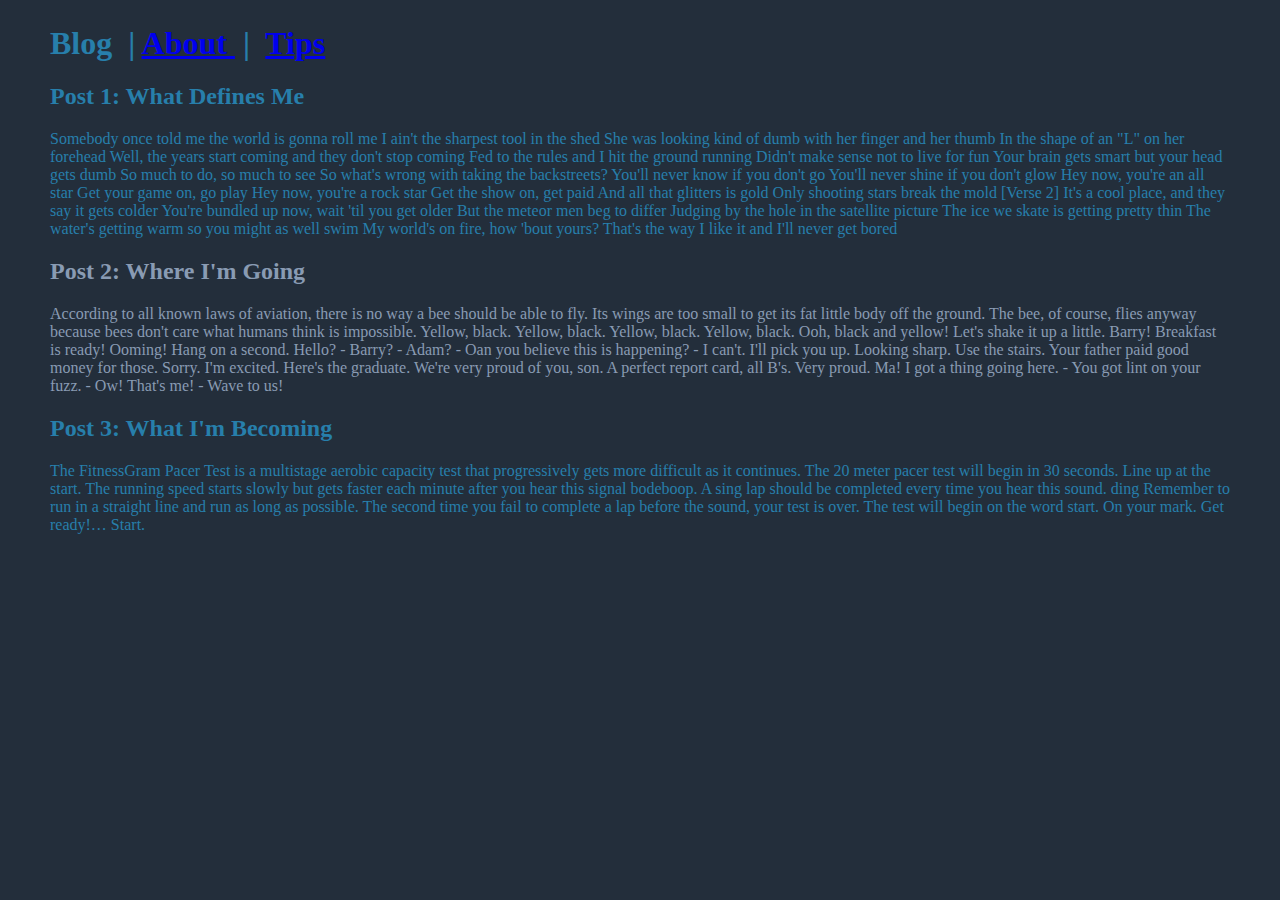
<file: mysite/blog/static/index.html>
<!DOCTYPE html>
<html lang="en">
    <head>
        <meta charset="UTF-8">
        <link rel="stylesheet" type="text/css" href="style.css">
        <title>
            Blog
        </title>
    </head>
    <body>
        <h1>
            Blog &nbsp;|
        <a href="about.html">
            About
        </a>
            &nbsp;|&nbsp;
        <a href="tips.html">
            Tips
        </a>
        </h1>
        <h2>
            Post 1: What Defines Me
        </h2>
        <p>
            Somebody once told me the world is gonna roll me I ain't the sharpest tool in the shed She was looking kind of dumb with her finger and her thumb In the shape of an "L" on her forehead Well, the years start coming and they don't stop coming Fed to the rules and I hit the ground running Didn't make sense not to live for fun Your brain gets smart but your head gets dumb So much to do, so much to see So what's wrong with taking the backstreets? You'll never know if you don't go You'll never shine if you don't glow Hey now, you're an all star Get your game on, go play Hey now, you're a rock star Get the show on, get paid And all that glitters is gold Only shooting stars break the mold [Verse 2] It's a cool place, and they say it gets colder You're bundled up now, wait 'til you get older But the meteor men beg to differ Judging by the hole in the satellite picture The ice we skate is getting pretty thin The water's getting warm so you might as well swim My world's on fire, how 'bout yours? That's the way I like it and I'll never get bored
        </p>
        <h2 class="post2">
            Post 2: Where I'm Going
        </h2>
        <p class="post2">
            According to all known laws of aviation, there is no way a bee should be able to fly. Its wings are too small to get its fat little body off the ground. The bee, of course, flies anyway because bees don't care what humans think is impossible. Yellow, black. Yellow, black. Yellow, black. Yellow, black. Ooh, black and yellow! Let's shake it up a little. Barry! Breakfast is ready! Ooming! Hang on a second. Hello? - Barry? - Adam? - Oan you believe this is happening? - I can't. I'll pick you up. Looking sharp. Use the stairs. Your father paid good money for those. Sorry. I'm excited. Here's the graduate. We're very proud of you, son. A perfect report card, all B's. Very proud. Ma! I got a thing going here. - You got lint on your fuzz. - Ow! That's me! - Wave to us! 
        </p>
        <h2>
            Post 3: What I'm Becoming
        </h2>
        <p>
            The FitnessGram Pacer Test is a multistage aerobic capacity test that progressively gets more difficult as it continues. The 20 meter pacer test will begin in 30 seconds. Line up at the start. The running speed starts slowly but gets faster each minute after you hear this signal bodeboop. A sing lap should be completed every time you hear this sound. ding Remember to run in a straight line and run as long as possible. The second time you fail to complete a lap before the sound, your test is over. The test will begin on the word start. On your mark. Get ready!… Start.
        </p>
    </body>
</html>
</file>
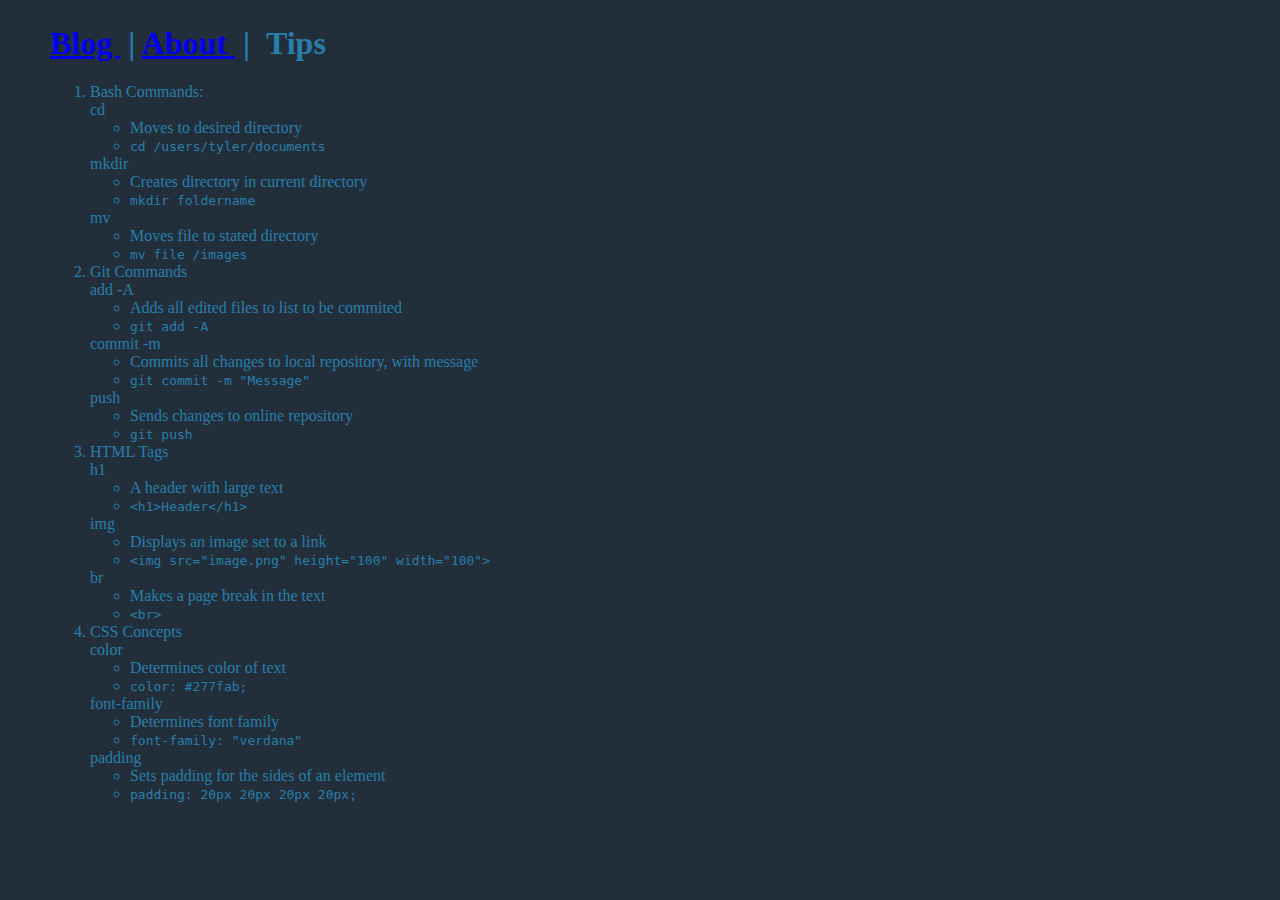
<file: mysite/blog/static/tips.html>
<!DOCTYPE html>
<html lang="en">
    <head>
        <meta charset="UTF-8">
        <link rel="stylesheet" type="text/css" href="style.css">
        <title>
            Tips
        </title>
    </head>
    <body>
        <h1>
        <a href="index.html">
            Blog
        </a>
            &nbsp;|
        <a href="about.html">
            About
        </a>
            &nbsp;|&nbsp;&nbsp;Tips

        </h1>
        <ol>
            <li>
                Bash Commands:
                <br>
                cd
                <ul>
                    <li>Moves to desired directory</li>
                    <li><code>cd /users/tyler/documents</code></li>
                </ul>
                mkdir
                <ul>
                    <li>Creates directory in current directory</li>
                    <li><code>mkdir foldername</code></li>
                </ul>
                mv
                <ul>
                    <li>Moves file to stated directory</li>
                    <li><code>mv file /images </code></li>
                </ul>
            </li>
            <li>
                Git Commands
                <br>
                add -A
                <ul>
                    <li>Adds all edited files to list to be commited</li>
                    <li><code>git add -A</code></li>
                </ul>
                commit -m
                <ul>
                    <li>Commits all changes to local repository, with message</li>
                    <li><code>git commit -m "Message"</code></li>
                </ul>
                push
                <ul>
                    <li>Sends changes to online repository</li>
                    <li><code>git push </code></li>
                </ul>
            </li>
            <li>
                HTML Tags
                <br>
                h1
                <ul>
                    <li>A header with large text</li>
                    <li><code>&lt;h1&gt;Header&lt;/h1&gt;</code></li>
                </ul>
                img
                <ul>
                    <li>Displays an image set to a link</li>
                    <li><code>&lt;img src="image.png" height="100" width="100"&gt;</code></li>
                </ul>
                br
                <ul>
                    <li>Makes a page break in the text</li>
                    <li><code>&lt;br&gt;</code></li>
                </ul>
            </li>
            <li>
                CSS Concepts
                <br>
                color
                <ul>
                    <li>Determines color of text</li>
                    <li><code>color: #277fab;</code></li>
                </ul>
                font-family
                <ul>
                    <li>Determines font family</li>
                    <li><code>font-family: "verdana"</code></li>
                </ul>
                padding
                <ul>
                    <li>Sets padding for the sides of an element</li>
                    <li><code>padding: 20px 20px 20px 20px;</code></li>
                </ul></li>
        </ol>
    </body>
</html>
</file>
<file: mysite/blog/static/style.css>
body{
    font-family:"verdana";
    background-color: #232e3b;
    color: #277fab;
    font-style: normal;
    text-align: left;
    margin: 25px 50px 25px 50px;
    padding: inherit;
}
img{
    padding: 20px 20px 20px 20px;
}
p.post2{
    color:#899bb3;
}
h2.post2{
    color:#899bb3;
}
#aboutpage{
    background-color: #32363b;
}
</file>
